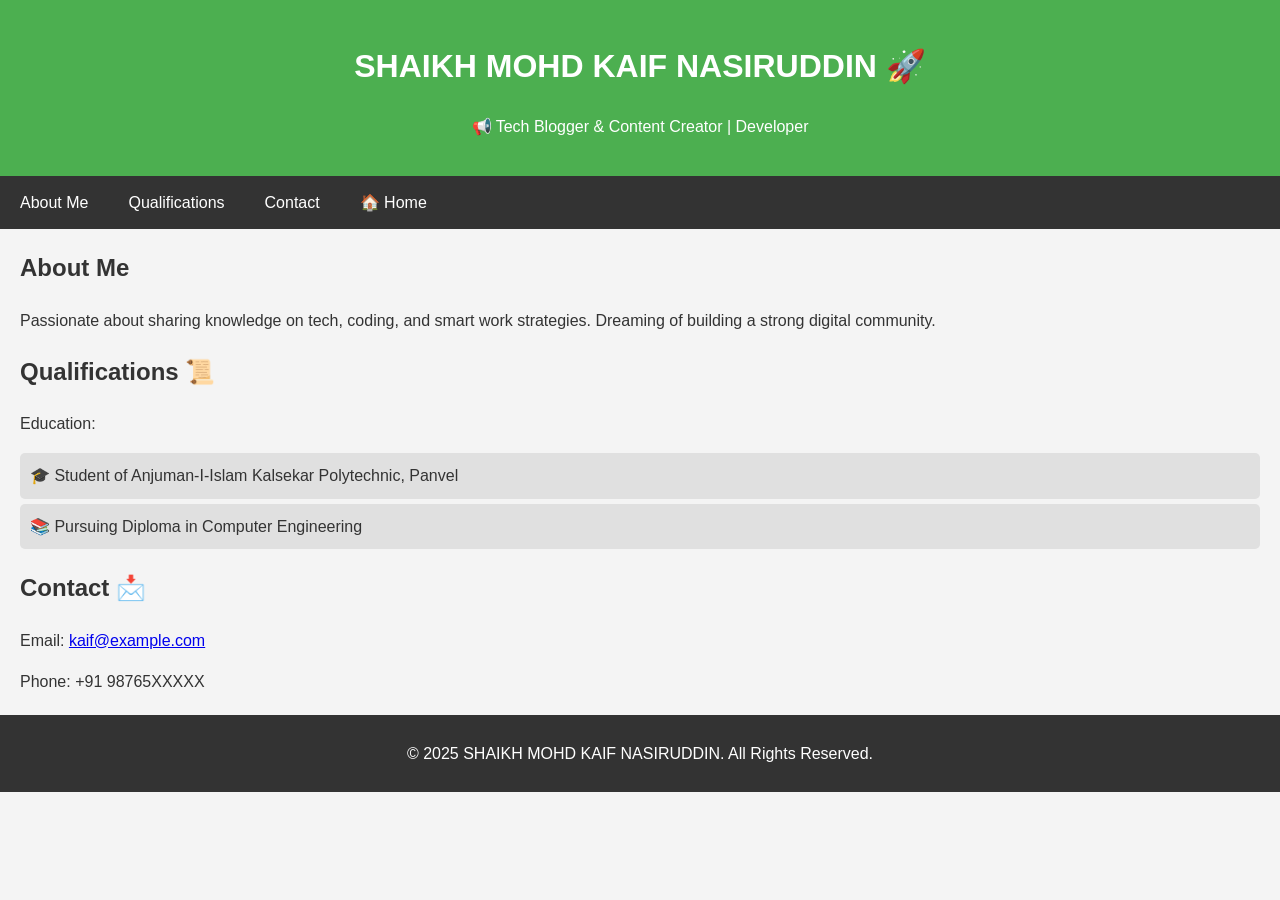
<file: person1.html>
<!DOCTYPE html>
<html lang="en">
<head>
    <meta charset="UTF-8">
    <meta name="viewport" content="width=device-width, initial-scale=1.0">
    <title>SHAIKH MOHD KAIF NASIRUDDIN</title>
    <style>
        body {
            font-family: Arial, sans-serif;
            line-height: 1.6;
            margin: 0;
            padding: 0;
            background-color: #f4f4f4;
            color: #333;
        }
        header {
            background-color: #4CAF50;
            color: white;
            padding: 20px;
            text-align: center;
        }
        nav {
            background-color: #333;
            overflow: hidden;
        }
        nav a {
            float: left;
            display: block;
            color: white;
            padding: 14px 20px;
            text-align: center;
            text-decoration: none;
        }
        nav a:hover {
            background-color: #ddd;
            color: black;
        }
        section {
            margin: 20px;
        }
        .bio, .qualifications {
            margin-bottom: 20px;
        }
        .qualification-list {
            list-style-type: none;
            padding: 0;
        }
        .qualification-list li {
            background-color: #e0e0e0;
            margin: 5px 0;
            padding: 10px;
            border-radius: 5px;
        }
        footer {
            text-align: center;
            padding: 10px;
            background-color: #333;
            color: white;
        }
    </style>
</head>
<body>

<header>
    <h1>SHAIKH MOHD KAIF NASIRUDDIN 🚀</h1>
    <p>📢 Tech Blogger & Content Creator | Developer</p>
</header>

<nav>
    <a href="#bio">About Me</a>
    <a href="#qualifications">Qualifications</a>
    <a href="#contact">Contact</a>
    <a href="index.html">🏠 Home</a>
</nav>

<section id="bio" class="bio">
    <h2>About Me</h2>
    <p>Passionate about sharing knowledge on tech, coding, and smart work strategies. Dreaming of building a strong digital community.</p>
</section>

<section id="qualifications" class="qualifications">
    <h2>Qualifications 📜</h2>
    <p>Education:</p>
    <ul class="qualification-list">
        <li>🎓 Student of Anjuman-I-Islam Kalsekar Polytechnic, Panvel</li>
        <li>📚 Pursuing Diploma in Computer Engineering</li>
    </ul>
</section>

<section id="contact">
    <h2>Contact 📩</h2>
    <p>Email: <a href="mailto:kaif@example.com">kaif@example.com</a></p>
    <p>Phone: +91 98765XXXXX</p>
</section>

<footer>
    <p>&copy; 2025 SHAIKH MOHD KAIF NASIRUDDIN. All Rights Reserved.</p>
</footer>

</body>
</html>
</file>
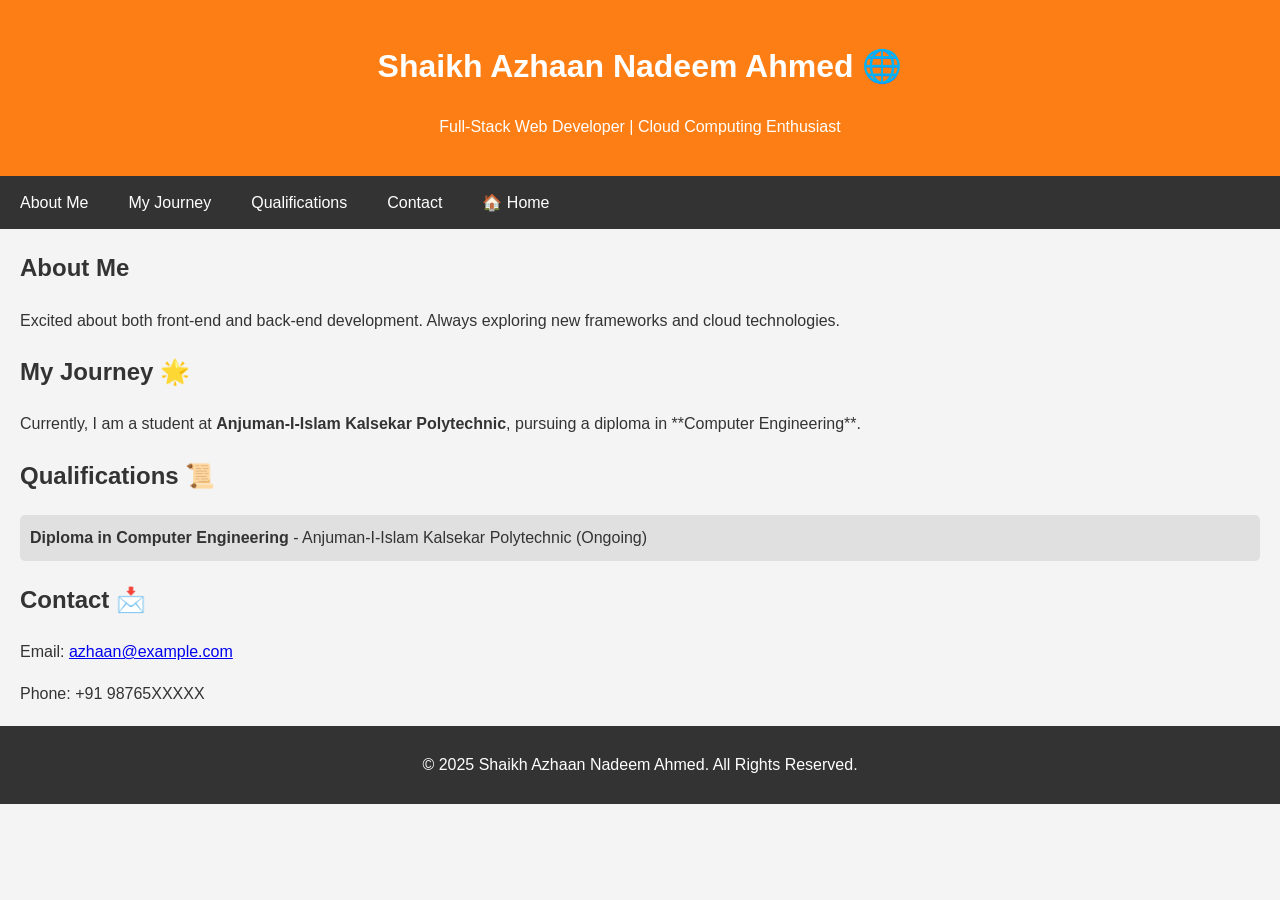
<file: person10.html>
<!DOCTYPE html>
<html lang="en">
<head>
    <meta charset="UTF-8">
    <meta name="viewport" content="width=device-width, initial-scale=1.0">
    <title>Shaikh Azhaan Nadeem Ahmed</title>
    <style>
        body {
            font-family: Arial, sans-serif;
            line-height: 1.6;
            margin: 0;
            padding: 0;
            background-color: #f4f4f4;
            color: #333;
        }
        header {
            background-color: #FD7E14;
            color: white;
            padding: 20px;
            text-align: center;
        }
        nav {
            background-color: #333;
            overflow: hidden;
        }
        nav a {
            float: left;
            display: block;
            color: white;
            padding: 14px 20px;
            text-align: center;
            text-decoration: none;
        }
        nav a:hover {
            background-color: #ddd;
            color: black;
        }
        section {
            margin: 20px;
        }
        .bio, .qualifications, .journey {
            margin-bottom: 20px;
        }
        .qualification-list {
            list-style-type: none;
            padding: 0;
        }
        .qualification-list li {
            background-color: #e0e0e0;
            margin: 5px 0;
            padding: 10px;
            border-radius: 5px;
        }
        footer {
            text-align: center;
            padding: 10px;
            background-color: #333;
            color: white;
        }
    </style>
</head>
<body>

<header>
    <h1>Shaikh Azhaan Nadeem Ahmed 🌐</h1>
    <p>Full-Stack Web Developer | Cloud Computing Enthusiast</p>
</header>

<nav>
    <a href="#bio">About Me</a>
    <a href="#journey">My Journey</a>
    <a href="#qualifications">Qualifications</a>
    <a href="#contact">Contact</a>
    <a href="index.html">🏠 Home</a>
</nav>

<section id="bio" class="bio">
    <h2>About Me</h2>
    <p>Excited about both front-end and back-end development. Always exploring new frameworks and cloud technologies.</p>
</section>

<section id="journey" class="journey">
    <h2>My Journey 🌟</h2>
    <p>Currently, I am a student at <strong>Anjuman-I-Islam Kalsekar Polytechnic</strong>, pursuing a diploma in **Computer Engineering**.</p>
</section>

<section id="qualifications" class="qualifications">
    <h2>Qualifications 📜</h2>
    <ul class="qualification-list">
        <li><strong>Diploma in Computer Engineering</strong> - Anjuman-I-Islam Kalsekar Polytechnic (Ongoing)</li>
    </ul>
</section>

<section id="contact">
    <h2>Contact 📩</h2>
    <p>Email: <a href="mailto:azhaan@example.com">azhaan@example.com</a></p>
    <p>Phone: +91 98765XXXXX</p>
</section>

<footer>
    <p>&copy; 2025 Shaikh Azhaan Nadeem Ahmed. All Rights Reserved.</p>
</footer>

</body>
</html>
</file>
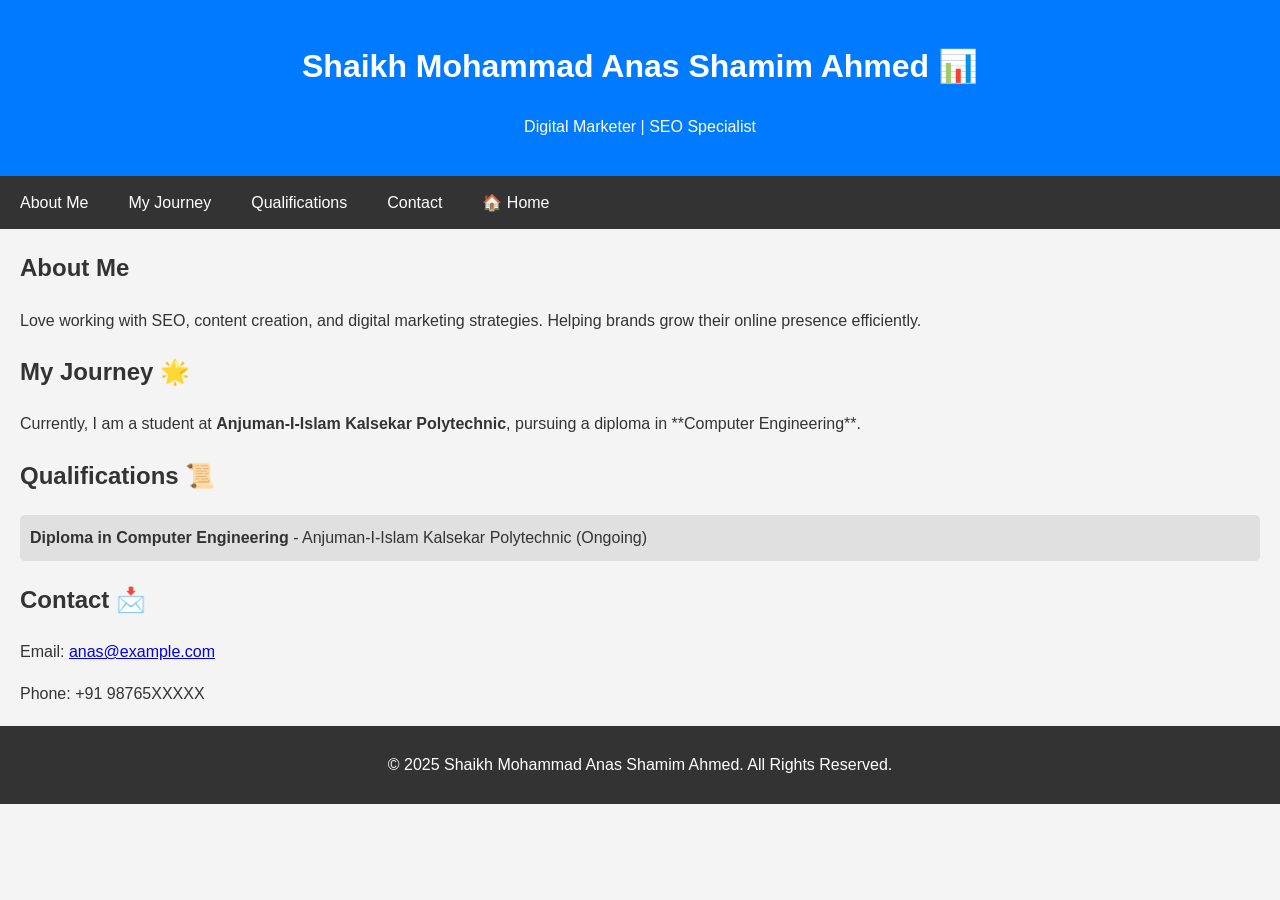
<file: person11.html>
<!DOCTYPE html>
<html lang="en">
<head>
    <meta charset="UTF-8">
    <meta name="viewport" content="width=device-width, initial-scale=1.0">
    <title>Shaikh Mohammad Anas Shamim Ahmed</title>
    <style>
        body {
            font-family: Arial, sans-serif;
            line-height: 1.6;
            margin: 0;
            padding: 0;
            background-color: #f4f4f4;
            color: #333;
        }
        header {
            background-color: #007BFF;
            color: white;
            padding: 20px;
            text-align: center;
        }
        nav {
            background-color: #333;
            overflow: hidden;
        }
        nav a {
            float: left;
            display: block;
            color: white;
            padding: 14px 20px;
            text-align: center;
            text-decoration: none;
        }
        nav a:hover {
            background-color: #ddd;
            color: black;
        }
        section {
            margin: 20px;
        }
        .bio, .qualifications, .journey {
            margin-bottom: 20px;
        }
        .qualification-list {
            list-style-type: none;
            padding: 0;
        }
        .qualification-list li {
            background-color: #e0e0e0;
            margin: 5px 0;
            padding: 10px;
            border-radius: 5px;
        }
        footer {
            text-align: center;
            padding: 10px;
            background-color: #333;
            color: white;
        }
    </style>
</head>
<body>

<header>
    <h1>Shaikh Mohammad Anas Shamim Ahmed 📊</h1>
    <p>Digital Marketer | SEO Specialist</p>
</header>

<nav>
    <a href="#bio">About Me</a>
    <a href="#journey">My Journey</a>
    <a href="#qualifications">Qualifications</a>
    <a href="#contact">Contact</a>
    <a href="index.html">🏠 Home</a>
</nav>

<section id="bio" class="bio">
    <h2>About Me</h2>
    <p>Love working with SEO, content creation, and digital marketing strategies. Helping brands grow their online presence efficiently.</p>
</section>

<section id="journey" class="journey">
    <h2>My Journey 🌟</h2>
    <p>Currently, I am a student at <strong>Anjuman-I-Islam Kalsekar Polytechnic</strong>, pursuing a diploma in **Computer Engineering**.</p>
</section>

<section id="qualifications" class="qualifications">
    <h2>Qualifications 📜</h2>
    <ul class="qualification-list">
        <li><strong>Diploma in Computer Engineering</strong> - Anjuman-I-Islam Kalsekar Polytechnic (Ongoing)</li>
    </ul>
</section>

<section id="contact">
    <h2>Contact 📩</h2>
    <p>Email: <a href="mailto:anas@example.com">anas@example.com</a></p>
    <p>Phone: +91 98765XXXXX</p>
</section>

<footer>
    <p>&copy; 2025 Shaikh Mohammad Anas Shamim Ahmed. All Rights Reserved.</p>
</footer>

</body>
</html>
</file>
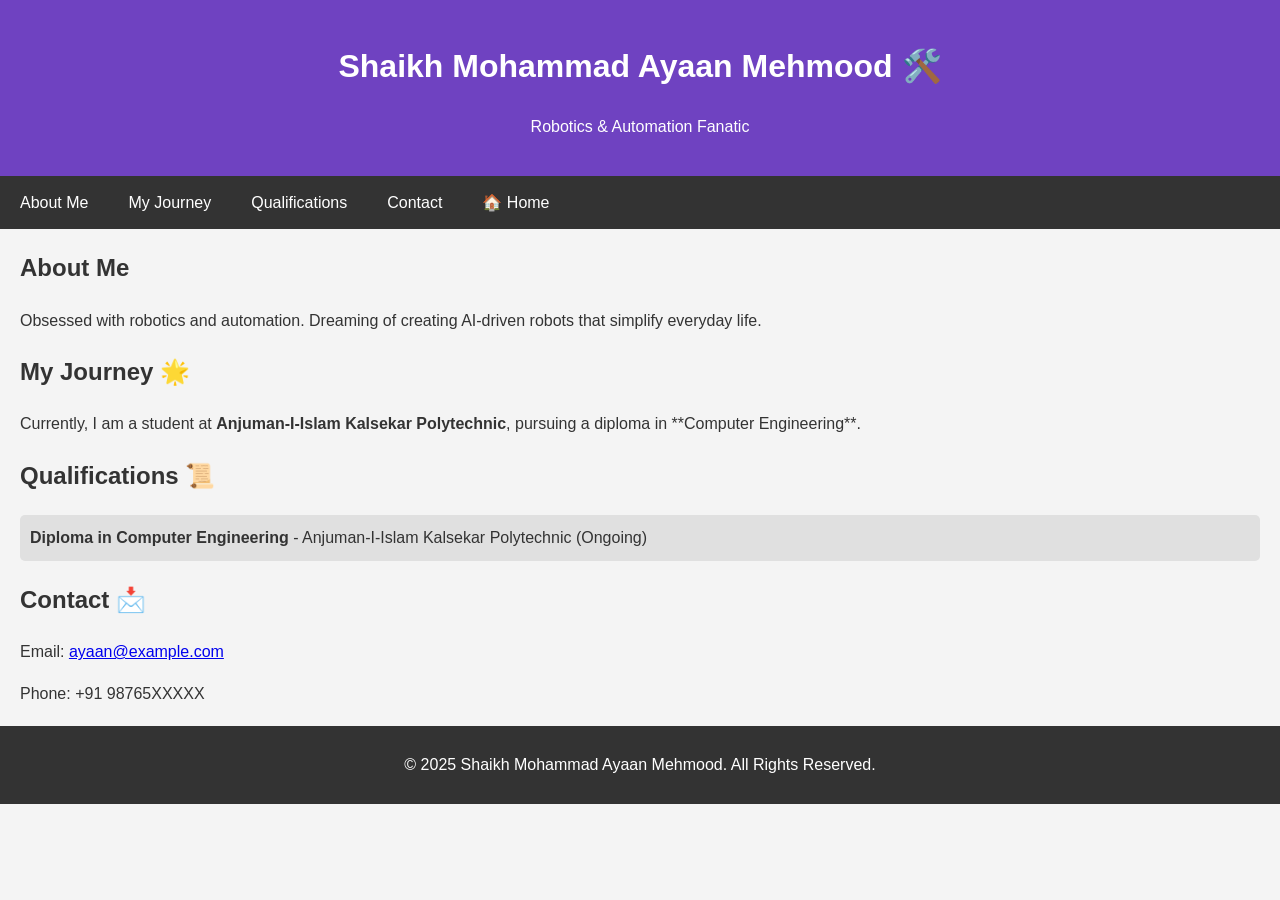
<file: person12.html>
<!DOCTYPE html>
<html lang="en">
<head>
    <meta charset="UTF-8">
    <meta name="viewport" content="width=device-width, initial-scale=1.0">
    <title>Shaikh Mohammad Ayaan Mehmood</title>
    <style>
        body {
            font-family: Arial, sans-serif;
            line-height: 1.6;
            margin: 0;
            padding: 0;
            background-color: #f4f4f4;
            color: #333;
        }
        header {
            background-color: #6F42C1;
            color: white;
            padding: 20px;
            text-align: center;
        }
        nav {
            background-color: #333;
            overflow: hidden;
        }
        nav a {
            float: left;
            display: block;
            color: white;
            padding: 14px 20px;
            text-align: center;
            text-decoration: none;
        }
        nav a:hover {
            background-color: #ddd;
            color: black;
        }
        section {
            margin: 20px;
        }
        .bio, .qualifications, .journey {
            margin-bottom: 20px;
        }
        .qualification-list {
            list-style-type: none;
            padding: 0;
        }
        .qualification-list li {
            background-color: #e0e0e0;
            margin: 5px 0;
            padding: 10px;
            border-radius: 5px;
        }
        footer {
            text-align: center;
            padding: 10px;
            background-color: #333;
            color: white;
        }
    </style>
</head>
<body>

<header>
    <h1>Shaikh Mohammad Ayaan Mehmood 🛠️</h1>
    <p>Robotics & Automation Fanatic</p>
</header>

<nav>
    <a href="#bio">About Me</a>
    <a href="#journey">My Journey</a>
    <a href="#qualifications">Qualifications</a>
    <a href="#contact">Contact</a>
    <a href="index.html">🏠 Home</a>
</nav>

<section id="bio" class="bio">
    <h2>About Me</h2>
    <p>Obsessed with robotics and automation. Dreaming of creating AI-driven robots that simplify everyday life.</p>
</section>

<section id="journey" class="journey">
    <h2>My Journey 🌟</h2>
    <p>Currently, I am a student at <strong>Anjuman-I-Islam Kalsekar Polytechnic</strong>, pursuing a diploma in **Computer Engineering**.</p>
</section>

<section id="qualifications" class="qualifications">
    <h2>Qualifications 📜</h2>
    <ul class="qualification-list">
        <li><strong>Diploma in Computer Engineering</strong> - Anjuman-I-Islam Kalsekar Polytechnic (Ongoing)</li>
    </ul>
</section>

<section id="contact">
    <h2>Contact 📩</h2>
    <p>Email: <a href="mailto:ayaan@example.com">ayaan@example.com</a></p>
    <p>Phone: +91 98765XXXXX</p>
</section>

<footer>
    <p>&copy; 2025 Shaikh Mohammad Ayaan Mehmood. All Rights Reserved.</p>
</footer>

</body>
</html>
</file>
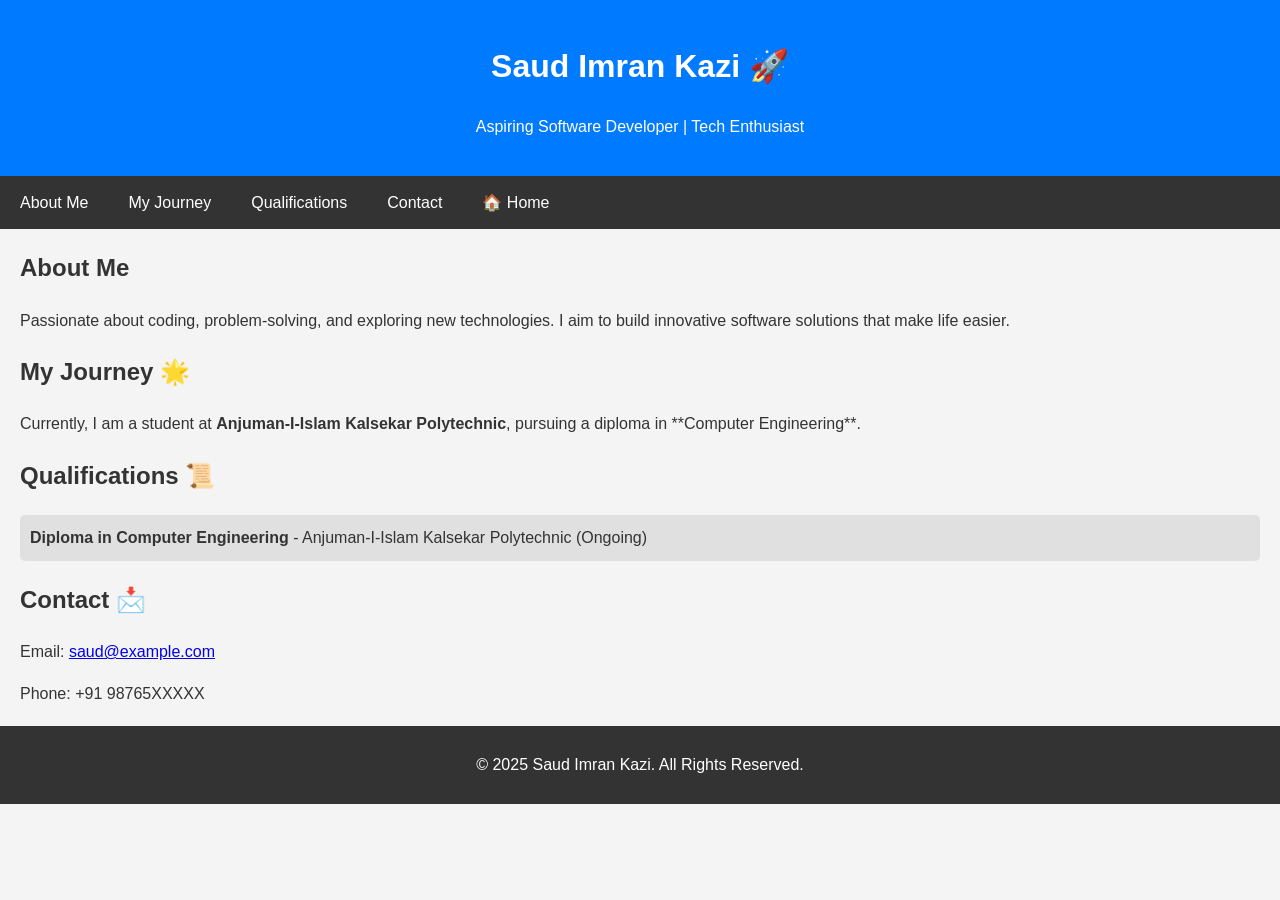
<file: person2.html>
<!DOCTYPE html>
<html lang="en">
<head>
    <meta charset="UTF-8">
    <meta name="viewport" content="width=device-width, initial-scale=1.0">
    <title>Saud Imran Kazi</title>
    <style>
        body {
            font-family: Arial, sans-serif;
            line-height: 1.6;
            margin: 0;
            padding: 0;
            background-color: #f4f4f4;
            color: #333;
        }
        header {
            background-color: #007BFF;
            color: white;
            padding: 20px;
            text-align: center;
        }
        nav {
            background-color: #333;
            overflow: hidden;
        }
        nav a {
            float: left;
            display: block;
            color: white;
            padding: 14px 20px;
            text-align: center;
            text-decoration: none;
        }
        nav a:hover {
            background-color: #ddd;
            color: black;
        }
        section {
            margin: 20px;
        }
        .bio, .qualifications, .journey {
            margin-bottom: 20px;
        }
        .qualification-list {
            list-style-type: none;
            padding: 0;
        }
        .qualification-list li {
            background-color: #e0e0e0;
            margin: 5px 0;
            padding: 10px;
            border-radius: 5px;
        }
        footer {
            text-align: center;
            padding: 10px;
            background-color: #333;
            color: white;
        }
    </style>
</head>
<body>

<header>
    <h1>Saud Imran Kazi 🚀</h1>
    <p>Aspiring Software Developer | Tech Enthusiast</p>
</header>

<nav>
    <a href="#bio">About Me</a>
    <a href="#journey">My Journey</a>
    <a href="#qualifications">Qualifications</a>
    <a href="#contact">Contact</a>
    <a href="index.html">🏠 Home</a>
</nav>

<section id="bio" class="bio">
    <h2>About Me</h2>
    <p>Passionate about coding, problem-solving, and exploring new technologies. I aim to build innovative software solutions that make life easier.</p>
</section>

<section id="journey" class="journey">
    <h2>My Journey 🌟</h2>
    <p>Currently, I am a student at <strong>Anjuman-I-Islam Kalsekar Polytechnic</strong>, pursuing a diploma in **Computer Engineering**.</p>
</section>

<section id="qualifications" class="qualifications">
    <h2>Qualifications 📜</h2>
    <ul class="qualification-list">
        <li><strong>Diploma in Computer Engineering</strong> - Anjuman-I-Islam Kalsekar Polytechnic (Ongoing)</li>
    </ul>
</section>

<section id="contact">
    <h2>Contact 📩</h2>
    <p>Email: <a href="mailto:saud@example.com">saud@example.com</a></p>
    <p>Phone: +91 98765XXXXX</p>
</section>

<footer>
    <p>&copy; 2025 Saud Imran Kazi. All Rights Reserved.</p>
</footer>

</body>
</html>
</file>
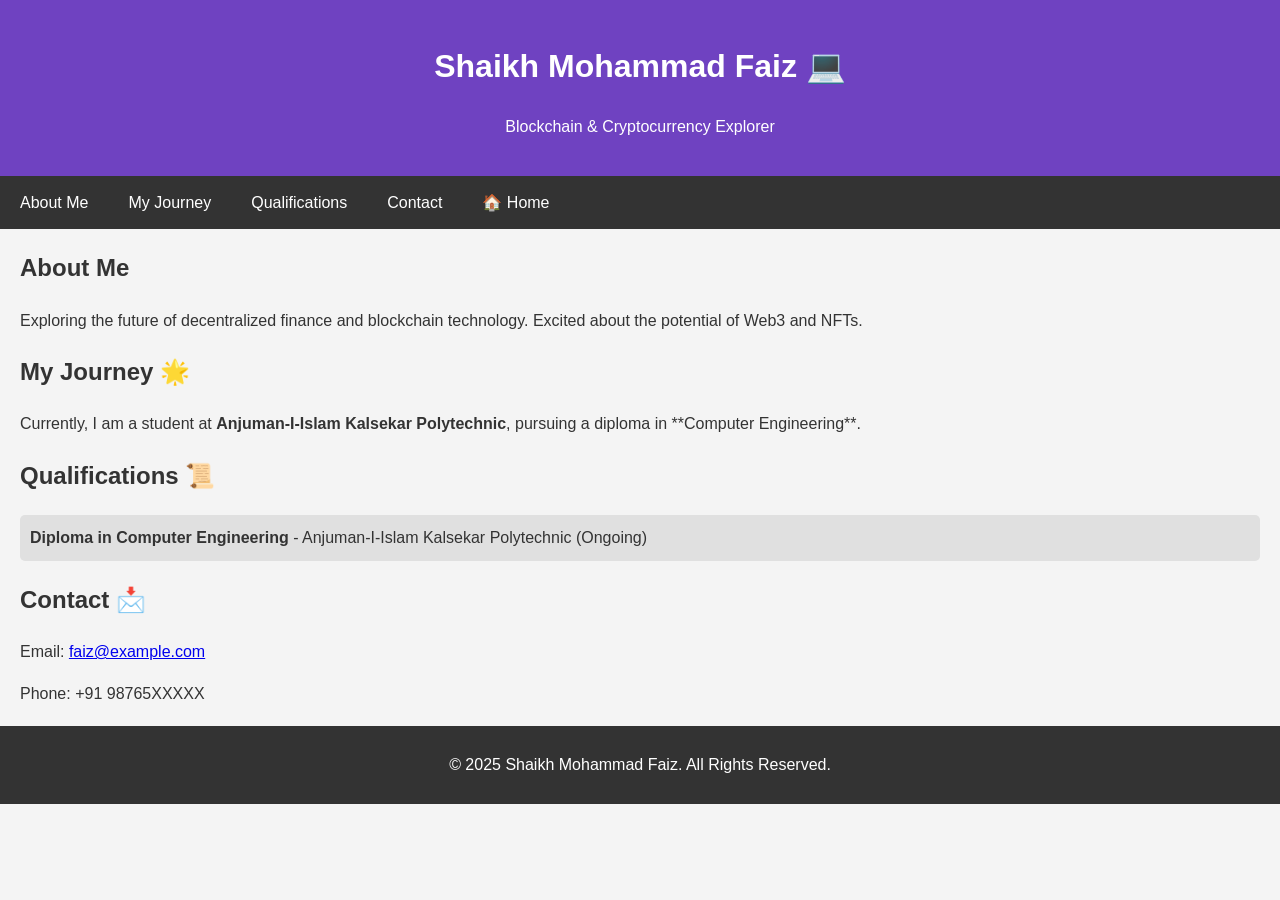
<file: person3.html>
<!DOCTYPE html>
<html lang="en">
<head>
    <meta charset="UTF-8">
    <meta name="viewport" content="width=device-width, initial-scale=1.0">
    <title>Shaikh Mohammad Faiz</title>
    <style>
        body {
            font-family: Arial, sans-serif;
            line-height: 1.6;
            margin: 0;
            padding: 0;
            background-color: #f4f4f4;
            color: #333;
        }
        header {
            background-color: #6f42c1;
            color: white;
            padding: 20px;
            text-align: center;
        }
        nav {
            background-color: #333;
            overflow: hidden;
        }
        nav a {
            float: left;
            display: block;
            color: white;
            padding: 14px 20px;
            text-align: center;
            text-decoration: none;
        }
        nav a:hover {
            background-color: #ddd;
            color: black;
        }
        section {
            margin: 20px;
        }
        .bio, .qualifications, .journey {
            margin-bottom: 20px;
        }
        .qualification-list {
            list-style-type: none;
            padding: 0;
        }
        .qualification-list li {
            background-color: #e0e0e0;
            margin: 5px 0;
            padding: 10px;
            border-radius: 5px;
        }
        footer {
            text-align: center;
            padding: 10px;
            background-color: #333;
            color: white;
        }
    </style>
</head>
<body>

<header>
    <h1>Shaikh Mohammad Faiz 💻</h1>
    <p>Blockchain & Cryptocurrency Explorer</p>
</header>

<nav>
    <a href="#bio">About Me</a>
    <a href="#journey">My Journey</a>
    <a href="#qualifications">Qualifications</a>
    <a href="#contact">Contact</a>
    <a href="index.html">🏠 Home</a>
</nav>

<section id="bio" class="bio">
    <h2>About Me</h2>
    <p>Exploring the future of decentralized finance and blockchain technology. Excited about the potential of Web3 and NFTs.</p>
</section>

<section id="journey" class="journey">
    <h2>My Journey 🌟</h2>
    <p>Currently, I am a student at <strong>Anjuman-I-Islam Kalsekar Polytechnic</strong>, pursuing a diploma in **Computer Engineering**.</p>
</section>

<section id="qualifications" class="qualifications">
    <h2>Qualifications 📜</h2>
    <ul class="qualification-list">
        <li><strong>Diploma in Computer Engineering</strong> - Anjuman-I-Islam Kalsekar Polytechnic (Ongoing)</li>
    </ul>
</section>

<section id="contact">
    <h2>Contact 📩</h2>
    <p>Email: <a href="mailto:faiz@example.com">faiz@example.com</a></p>
    <p>Phone: +91 98765XXXXX</p>
</section>

<footer>
    <p>&copy; 2025 Shaikh Mohammad Faiz. All Rights Reserved.</p>
</footer>

</body>
</html>
</file>
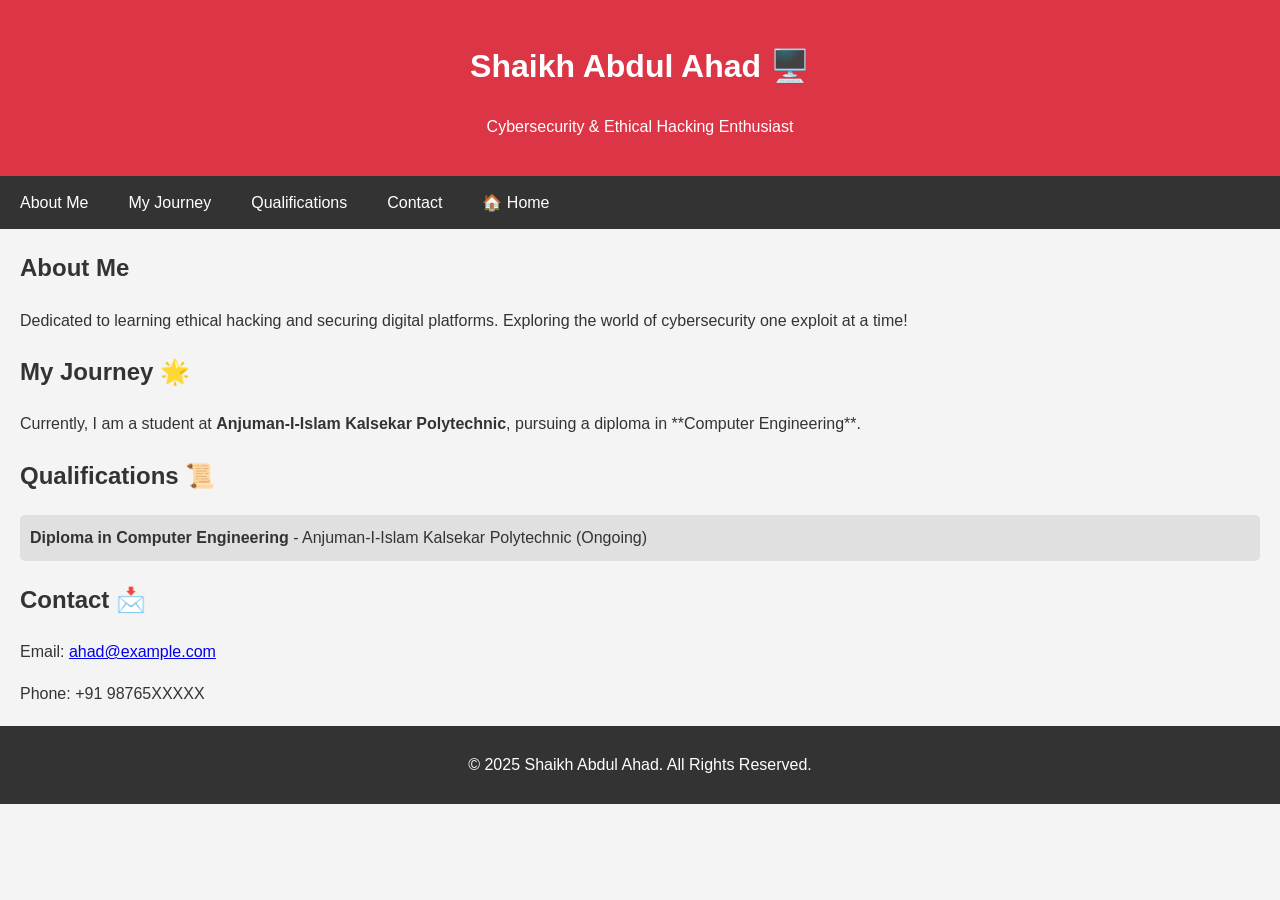
<file: person4.html>
<!DOCTYPE html>
<html lang="en">
<head>
    <meta charset="UTF-8">
    <meta name="viewport" content="width=device-width, initial-scale=1.0">
    <title>Shaikh Abdul Ahad</title>
    <style>
        body {
            font-family: Arial, sans-serif;
            line-height: 1.6;
            margin: 0;
            padding: 0;
            background-color: #f4f4f4;
            color: #333;
        }
        header {
            background-color: #DC3545;
            color: white;
            padding: 20px;
            text-align: center;
        }
        nav {
            background-color: #333;
            overflow: hidden;
        }
        nav a {
            float: left;
            display: block;
            color: white;
            padding: 14px 20px;
            text-align: center;
            text-decoration: none;
        }
        nav a:hover {
            background-color: #ddd;
            color: black;
        }
        section {
            margin: 20px;
        }
        .bio, .qualifications, .journey {
            margin-bottom: 20px;
        }
        .qualification-list {
            list-style-type: none;
            padding: 0;
        }
        .qualification-list li {
            background-color: #e0e0e0;
            margin: 5px 0;
            padding: 10px;
            border-radius: 5px;
        }
        footer {
            text-align: center;
            padding: 10px;
            background-color: #333;
            color: white;
        }
    </style>
</head>
<body>

<header>
    <h1>Shaikh Abdul Ahad 🖥️</h1>
    <p>Cybersecurity & Ethical Hacking Enthusiast</p>
</header>

<nav>
    <a href="#bio">About Me</a>
    <a href="#journey">My Journey</a>
    <a href="#qualifications">Qualifications</a>
    <a href="#contact">Contact</a>
    <a href="index.html">🏠 Home</a>
</nav>

<section id="bio" class="bio">
    <h2>About Me</h2>
    <p>Dedicated to learning ethical hacking and securing digital platforms. Exploring the world of cybersecurity one exploit at a time!</p>
</section>

<section id="journey" class="journey">
    <h2>My Journey 🌟</h2>
    <p>Currently, I am a student at <strong>Anjuman-I-Islam Kalsekar Polytechnic</strong>, pursuing a diploma in **Computer Engineering**.</p>
</section>

<section id="qualifications" class="qualifications">
    <h2>Qualifications 📜</h2>
    <ul class="qualification-list">
        <li><strong>Diploma in Computer Engineering</strong> - Anjuman-I-Islam Kalsekar Polytechnic (Ongoing)</li>
    </ul>
</section>

<section id="contact">
    <h2>Contact 📩</h2>
    <p>Email: <a href="mailto:ahad@example.com">ahad@example.com</a></p>
    <p>Phone: +91 98765XXXXX</p>
</section>

<footer>
    <p>&copy; 2025 Shaikh Abdul Ahad. All Rights Reserved.</p>
</footer>

</body>
</html>
</file>
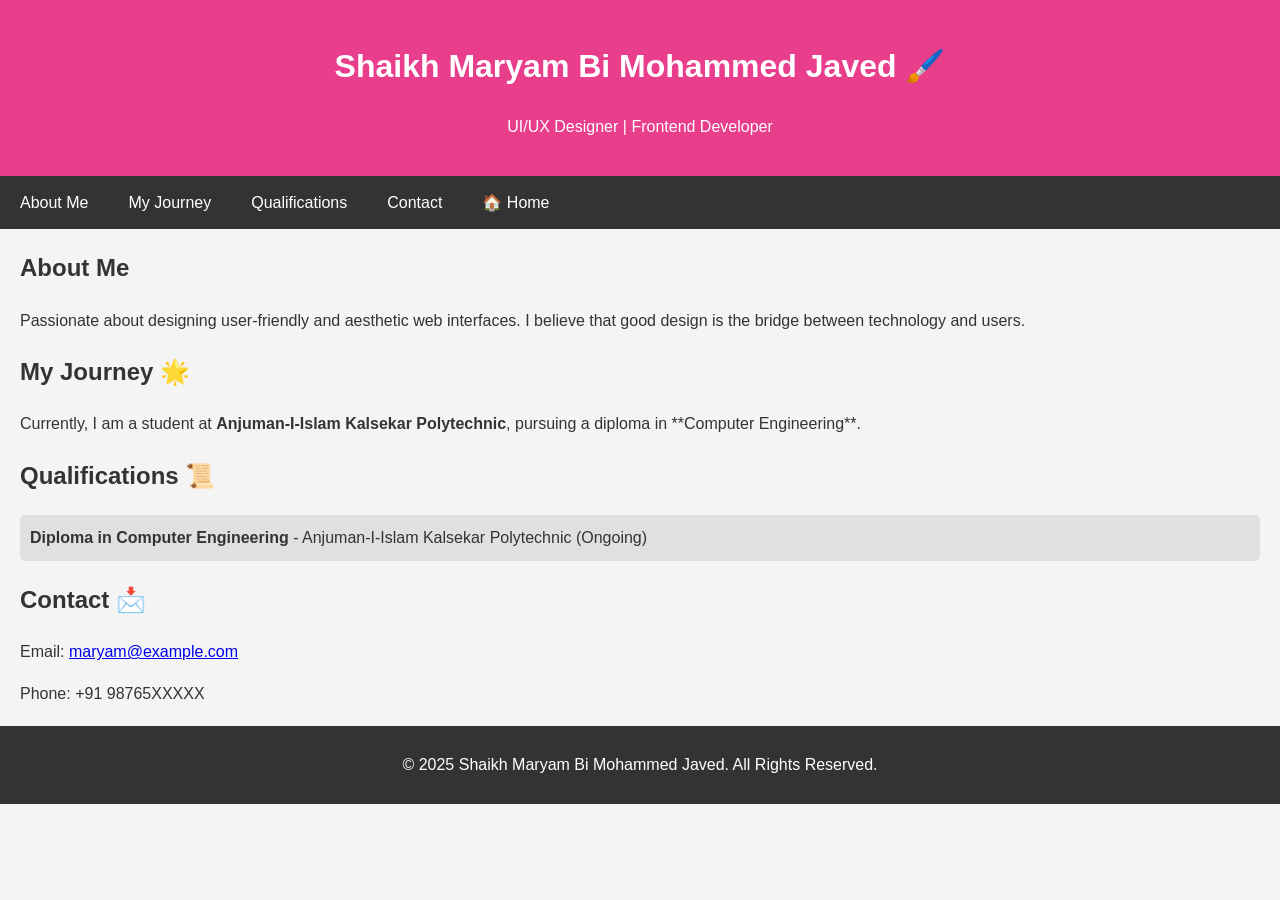
<file: person5.html>
<!DOCTYPE html>
<html lang="en">
<head>
    <meta charset="UTF-8">
    <meta name="viewport" content="width=device-width, initial-scale=1.0">
    <title>Shaikh Maryam Bi Mohammed Javed</title>
    <style>
        body {
            font-family: Arial, sans-serif;
            line-height: 1.6;
            margin: 0;
            padding: 0;
            background-color: #f4f4f4;
            color: #333;
        }
        header {
            background-color: #E83E8C;
            color: white;
            padding: 20px;
            text-align: center;
        }
        nav {
            background-color: #333;
            overflow: hidden;
        }
        nav a {
            float: left;
            display: block;
            color: white;
            padding: 14px 20px;
            text-align: center;
            text-decoration: none;
        }
        nav a:hover {
            background-color: #ddd;
            color: black;
        }
        section {
            margin: 20px;
        }
        .bio, .qualifications, .journey {
            margin-bottom: 20px;
        }
        .qualification-list {
            list-style-type: none;
            padding: 0;
        }
        .qualification-list li {
            background-color: #e0e0e0;
            margin: 5px 0;
            padding: 10px;
            border-radius: 5px;
        }
        footer {
            text-align: center;
            padding: 10px;
            background-color: #333;
            color: white;
        }
    </style>
</head>
<body>

<header>
    <h1>Shaikh Maryam Bi Mohammed Javed 🖌️</h1>
    <p>UI/UX Designer | Frontend Developer</p>
</header>

<nav>
    <a href="#bio">About Me</a>
    <a href="#journey">My Journey</a>
    <a href="#qualifications">Qualifications</a>
    <a href="#contact">Contact</a>
    <a href="index.html">🏠 Home</a>
</nav>

<section id="bio" class="bio">
    <h2>About Me</h2>
    <p>Passionate about designing user-friendly and aesthetic web interfaces. I believe that good design is the bridge between technology and users.</p>
</section>

<section id="journey" class="journey">
    <h2>My Journey 🌟</h2>
    <p>Currently, I am a student at <strong>Anjuman-I-Islam Kalsekar Polytechnic</strong>, pursuing a diploma in **Computer Engineering**.</p>
</section>

<section id="qualifications" class="qualifications">
    <h2>Qualifications 📜</h2>
    <ul class="qualification-list">
        <li><strong>Diploma in Computer Engineering</strong> - Anjuman-I-Islam Kalsekar Polytechnic (Ongoing)</li>
    </ul>
</section>

<section id="contact">
    <h2>Contact 📩</h2>
    <p>Email: <a href="mailto:maryam@example.com">maryam@example.com</a></p>
    <p>Phone: +91 98765XXXXX</p>
</section>

<footer>
    <p>&copy; 2025 Shaikh Maryam Bi Mohammed Javed. All Rights Reserved.</p>
</footer>

</body>
</html>
</file>
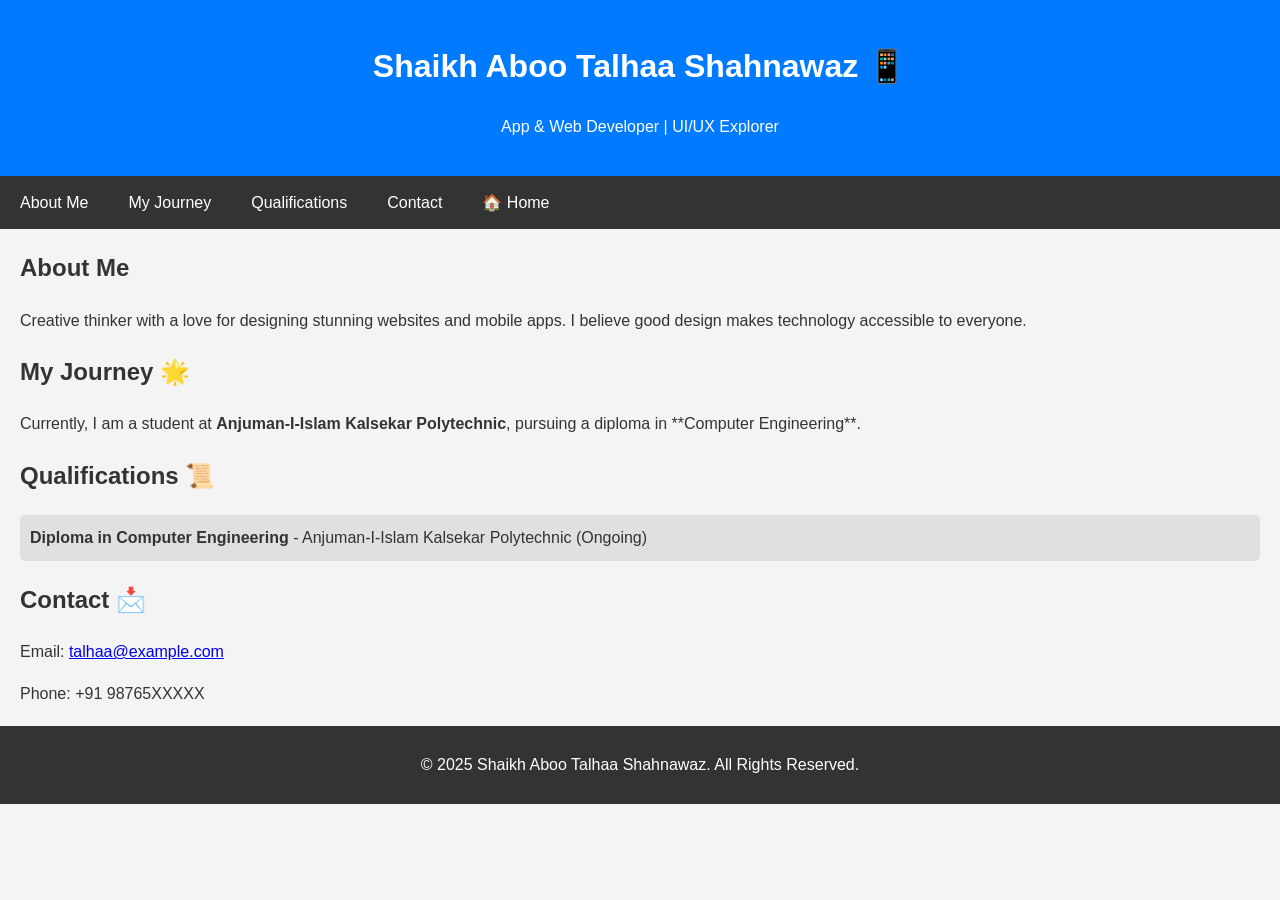
<file: person6.html>
<!DOCTYPE html>
<html lang="en">
<head>
    <meta charset="UTF-8">
    <meta name="viewport" content="width=device-width, initial-scale=1.0">
    <title>Shaikh Aboo Talhaa Shahnawaz</title>
    <style>
        body {
            font-family: Arial, sans-serif;
            line-height: 1.6;
            margin: 0;
            padding: 0;
            background-color: #f4f4f4;
            color: #333;
        }
        header {
            background-color: #007BFF;
            color: white;
            padding: 20px;
            text-align: center;
        }
        nav {
            background-color: #333;
            overflow: hidden;
        }
        nav a {
            float: left;
            display: block;
            color: white;
            padding: 14px 20px;
            text-align: center;
            text-decoration: none;
        }
        nav a:hover {
            background-color: #ddd;
            color: black;
        }
        section {
            margin: 20px;
        }
        .bio, .qualifications, .journey {
            margin-bottom: 20px;
        }
        .qualification-list {
            list-style-type: none;
            padding: 0;
        }
        .qualification-list li {
            background-color: #e0e0e0;
            margin: 5px 0;
            padding: 10px;
            border-radius: 5px;
        }
        footer {
            text-align: center;
            padding: 10px;
            background-color: #333;
            color: white;
        }
    </style>
</head>
<body>

<header>
    <h1>Shaikh Aboo Talhaa Shahnawaz 📱</h1>
    <p>App & Web Developer | UI/UX Explorer</p>
</header>

<nav>
    <a href="#bio">About Me</a>
    <a href="#journey">My Journey</a>
    <a href="#qualifications">Qualifications</a>
    <a href="#contact">Contact</a>
    <a href="index.html">🏠 Home</a>
</nav>

<section id="bio" class="bio">
    <h2>About Me</h2>
    <p>Creative thinker with a love for designing stunning websites and mobile apps. I believe good design makes technology accessible to everyone.</p>
</section>

<section id="journey" class="journey">
    <h2>My Journey 🌟</h2>
    <p>Currently, I am a student at <strong>Anjuman-I-Islam Kalsekar Polytechnic</strong>, pursuing a diploma in **Computer Engineering**.</p>
</section>

<section id="qualifications" class="qualifications">
    <h2>Qualifications 📜</h2>
    <ul class="qualification-list">
        <li><strong>Diploma in Computer Engineering</strong> - Anjuman-I-Islam Kalsekar Polytechnic (Ongoing)</li>
    </ul>
</section>

<section id="contact">
    <h2>Contact 📩</h2>
    <p>Email: <a href="mailto:talhaa@example.com">talhaa@example.com</a></p>
    <p>Phone: +91 98765XXXXX</p>
</section>

<footer>
    <p>&copy; 2025 Shaikh Aboo Talhaa Shahnawaz. All Rights Reserved.</p>
</footer>

</body>
</html>
</file>
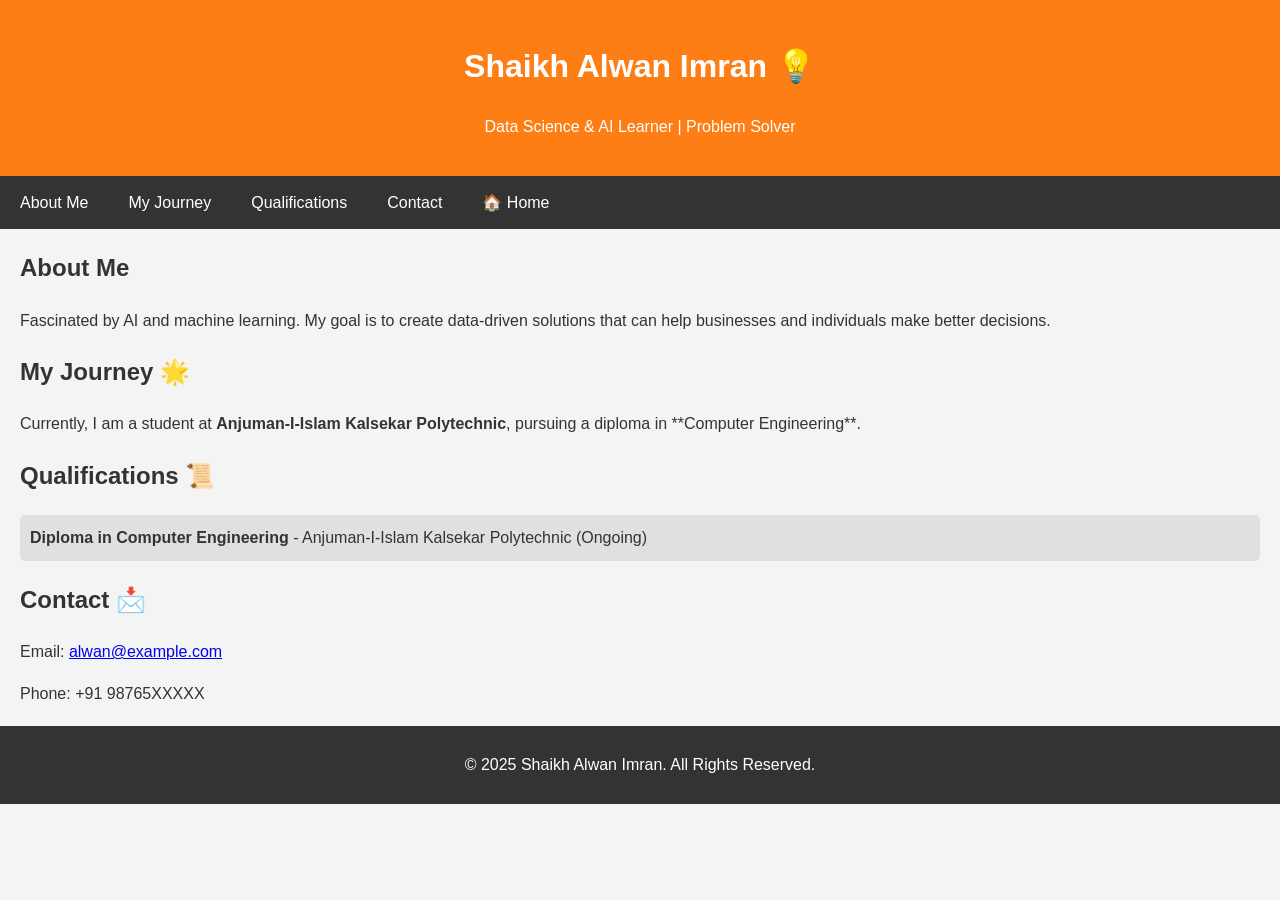
<file: person7.html>
<!DOCTYPE html>
<html lang="en">
<head>
    <meta charset="UTF-8">
    <meta name="viewport" content="width=device-width, initial-scale=1.0">
    <title>Shaikh Alwan Imran</title>
    <style>
        body {
            font-family: Arial, sans-serif;
            line-height: 1.6;
            margin: 0;
            padding: 0;
            background-color: #f4f4f4;
            color: #333;
        }
        header {
            background-color: #FD7E14;
            color: white;
            padding: 20px;
            text-align: center;
        }
        nav {
            background-color: #333;
            overflow: hidden;
        }
        nav a {
            float: left;
            display: block;
            color: white;
            padding: 14px 20px;
            text-align: center;
            text-decoration: none;
        }
        nav a:hover {
            background-color: #ddd;
            color: black;
        }
        section {
            margin: 20px;
        }
        .bio, .qualifications, .journey {
            margin-bottom: 20px;
        }
        .qualification-list {
            list-style-type: none;
            padding: 0;
        }
        .qualification-list li {
            background-color: #e0e0e0;
            margin: 5px 0;
            padding: 10px;
            border-radius: 5px;
        }
        footer {
            text-align: center;
            padding: 10px;
            background-color: #333;
            color: white;
        }
    </style>
</head>
<body>

<header>
    <h1>Shaikh Alwan Imran 💡</h1>
    <p>Data Science & AI Learner | Problem Solver</p>
</header>

<nav>
    <a href="#bio">About Me</a>
    <a href="#journey">My Journey</a>
    <a href="#qualifications">Qualifications</a>
    <a href="#contact">Contact</a>
    <a href="index.html">🏠 Home</a>
</nav>

<section id="bio" class="bio">
    <h2>About Me</h2>
    <p>Fascinated by AI and machine learning. My goal is to create data-driven solutions that can help businesses and individuals make better decisions.</p>
</section>

<section id="journey" class="journey">
    <h2>My Journey 🌟</h2>
    <p>Currently, I am a student at <strong>Anjuman-I-Islam Kalsekar Polytechnic</strong>, pursuing a diploma in **Computer Engineering**.</p>
</section>

<section id="qualifications" class="qualifications">
    <h2>Qualifications 📜</h2>
    <ul class="qualification-list">
        <li><strong>Diploma in Computer Engineering</strong> - Anjuman-I-Islam Kalsekar Polytechnic (Ongoing)</li>
    </ul>
</section>

<section id="contact">
    <h2>Contact 📩</h2>
    <p>Email: <a href="mailto:alwan@example.com">alwan@example.com</a></p>
    <p>Phone: +91 98765XXXXX</p>
</section>

<footer>
    <p>&copy; 2025 Shaikh Alwan Imran. All Rights Reserved.</p>
</footer>

</body>
</html>
</file>
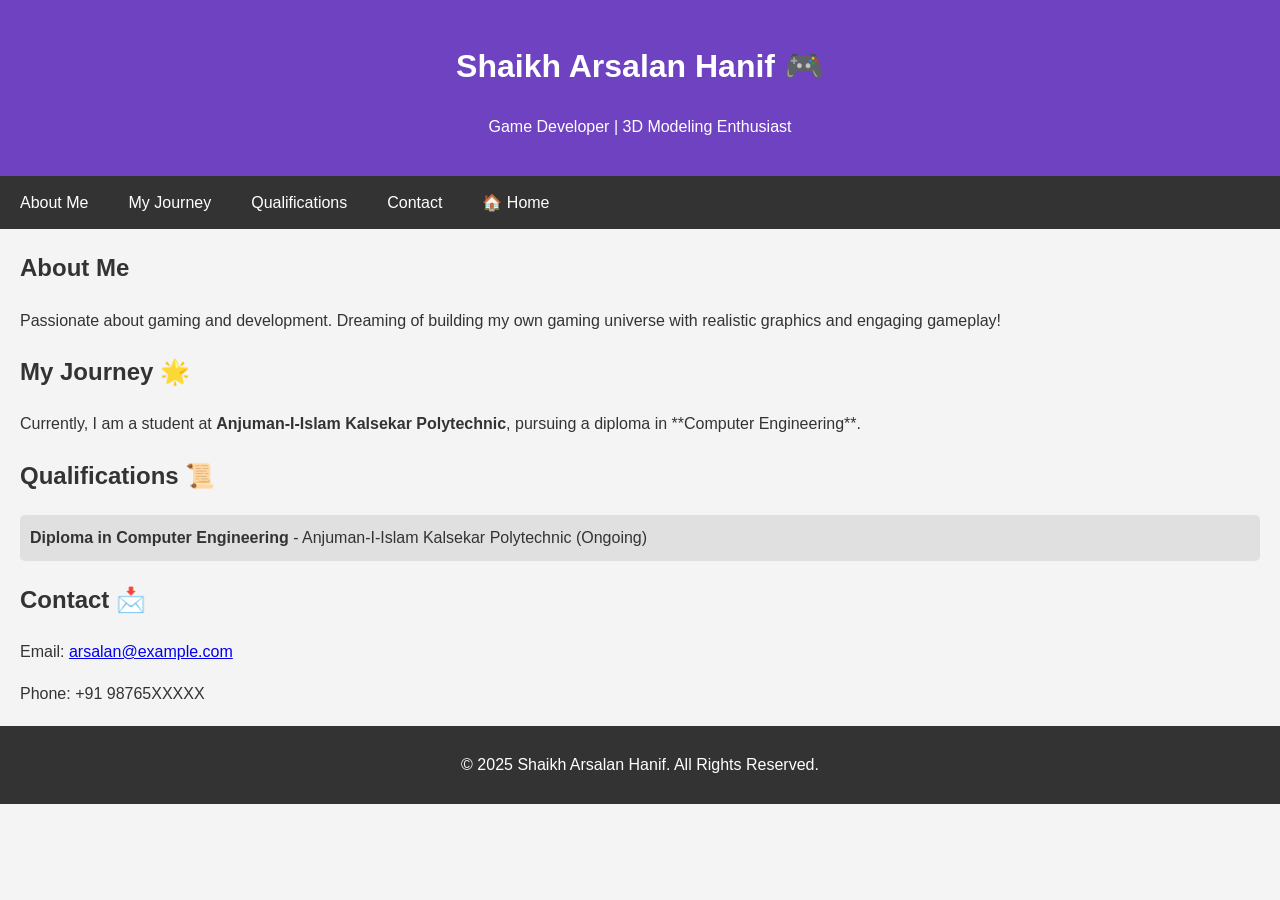
<file: person8.html>
<!DOCTYPE html>
<html lang="en">
<head>
    <meta charset="UTF-8">
    <meta name="viewport" content="width=device-width, initial-scale=1.0">
    <title>Shaikh Arsalan Hanif</title>
    <style>
        body {
            font-family: Arial, sans-serif;
            line-height: 1.6;
            margin: 0;
            padding: 0;
            background-color: #f4f4f4;
            color: #333;
        }
        header {
            background-color: #6F42C1;
            color: white;
            padding: 20px;
            text-align: center;
        }
        nav {
            background-color: #333;
            overflow: hidden;
        }
        nav a {
            float: left;
            display: block;
            color: white;
            padding: 14px 20px;
            text-align: center;
            text-decoration: none;
        }
        nav a:hover {
            background-color: #ddd;
            color: black;
        }
        section {
            margin: 20px;
        }
        .bio, .qualifications, .journey {
            margin-bottom: 20px;
        }
        .qualification-list {
            list-style-type: none;
            padding: 0;
        }
        .qualification-list li {
            background-color: #e0e0e0;
            margin: 5px 0;
            padding: 10px;
            border-radius: 5px;
        }
        footer {
            text-align: center;
            padding: 10px;
            background-color: #333;
            color: white;
        }
    </style>
</head>
<body>

<header>
    <h1>Shaikh Arsalan Hanif 🎮</h1>
    <p>Game Developer | 3D Modeling Enthusiast</p>
</header>

<nav>
    <a href="#bio">About Me</a>
    <a href="#journey">My Journey</a>
    <a href="#qualifications">Qualifications</a>
    <a href="#contact">Contact</a>
    <a href="index.html">🏠 Home</a>
</nav>

<section id="bio" class="bio">
    <h2>About Me</h2>
    <p>Passionate about gaming and development. Dreaming of building my own gaming universe with realistic graphics and engaging gameplay!</p>
</section>

<section id="journey" class="journey">
    <h2>My Journey 🌟</h2>
    <p>Currently, I am a student at <strong>Anjuman-I-Islam Kalsekar Polytechnic</strong>, pursuing a diploma in **Computer Engineering**.</p>
</section>

<section id="qualifications" class="qualifications">
    <h2>Qualifications 📜</h2>
    <ul class="qualification-list">
        <li><strong>Diploma in Computer Engineering</strong> - Anjuman-I-Islam Kalsekar Polytechnic (Ongoing)</li>
    </ul>
</section>

<section id="contact">
    <h2>Contact 📩</h2>
    <p>Email: <a href="mailto:arsalan@example.com">arsalan@example.com</a></p>
    <p>Phone: +91 98765XXXXX</p>
</section>

<footer>
    <p>&copy; 2025 Shaikh Arsalan Hanif. All Rights Reserved.</p>
</footer>

</body>
</html>
</file>
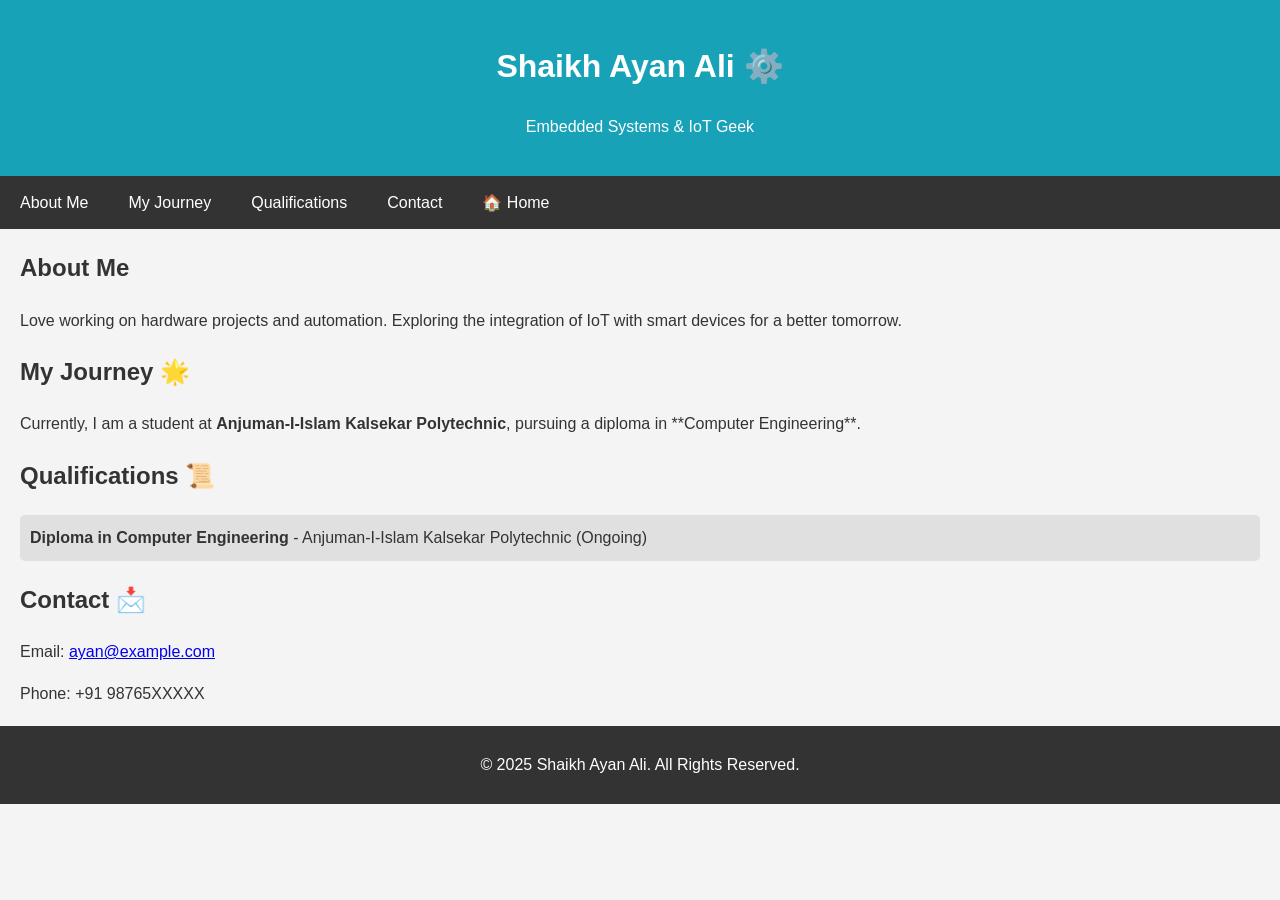
<file: person9.html>
<!DOCTYPE html>
<html lang="en">
<head>
    <meta charset="UTF-8">
    <meta name="viewport" content="width=device-width, initial-scale=1.0">
    <title>Shaikh Ayan Ali</title>
    <style>
        body {
            font-family: Arial, sans-serif;
            line-height: 1.6;
            margin: 0;
            padding: 0;
            background-color: #f4f4f4;
            color: #333;
        }
        header {
            background-color: #17A2B8;
            color: white;
            padding: 20px;
            text-align: center;
        }
        nav {
            background-color: #333;
            overflow: hidden;
        }
        nav a {
            float: left;
            display: block;
            color: white;
            padding: 14px 20px;
            text-align: center;
            text-decoration: none;
        }
        nav a:hover {
            background-color: #ddd;
            color: black;
        }
        section {
            margin: 20px;
        }
        .bio, .qualifications, .journey {
            margin-bottom: 20px;
        }
        .qualification-list {
            list-style-type: none;
            padding: 0;
        }
        .qualification-list li {
            background-color: #e0e0e0;
            margin: 5px 0;
            padding: 10px;
            border-radius: 5px;
        }
        footer {
            text-align: center;
            padding: 10px;
            background-color: #333;
            color: white;
        }
    </style>
</head>
<body>

<header>
    <h1>Shaikh Ayan Ali ⚙️</h1>
    <p>Embedded Systems & IoT Geek</p>
</header>

<nav>
    <a href="#bio">About Me</a>
    <a href="#journey">My Journey</a>
    <a href="#qualifications">Qualifications</a>
    <a href="#contact">Contact</a>
    <a href="index.html">🏠 Home</a>
</nav>

<section id="bio" class="bio">
    <h2>About Me</h2>
    <p>Love working on hardware projects and automation. Exploring the integration of IoT with smart devices for a better tomorrow.</p>
</section>

<section id="journey" class="journey">
    <h2>My Journey 🌟</h2>
    <p>Currently, I am a student at <strong>Anjuman-I-Islam Kalsekar Polytechnic</strong>, pursuing a diploma in **Computer Engineering**.</p>
</section>

<section id="qualifications" class="qualifications">
    <h2>Qualifications 📜</h2>
    <ul class="qualification-list">
        <li><strong>Diploma in Computer Engineering</strong> - Anjuman-I-Islam Kalsekar Polytechnic (Ongoing)</li>
    </ul>
</section>

<section id="contact">
    <h2>Contact 📩</h2>
    <p>Email: <a href="mailto:ayan@example.com">ayan@example.com</a></p>
    <p>Phone: +91 98765XXXXX</p>
</section>

<footer>
    <p>&copy; 2025 Shaikh Ayan Ali. All Rights Reserved.</p>
</footer>

</body>
</html>
</file>
